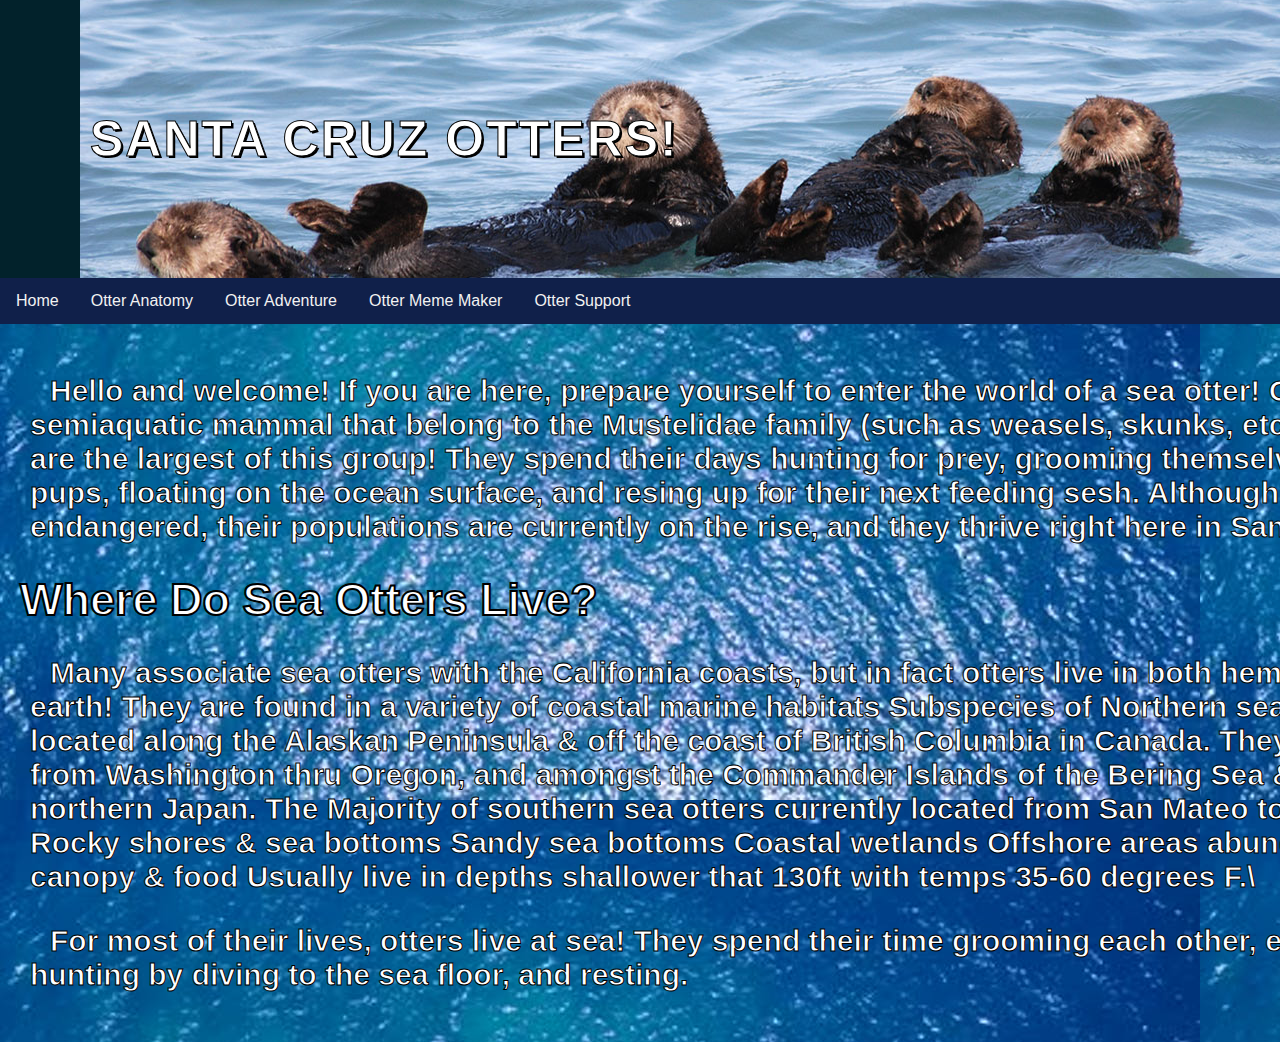
<file: index.html>
<!DOCTYPE html>
<html>
	<head>
		<title>otter</title>
		<script src="https://code.jquery.com/jquery-3.5.1.min.js"></script>
		<script src ="js/lab.js" defer></script>
		<link rel="stylesheet" type="text/css" href="css/lab.css">
	</head>
		<body>
			<div id = "content">
				<div id = "banner">
					<p> SANTA CRUZ OTTERS! </p>

				</div>

				<div id = "buttons">
					<a href="#" class="active">Home</a>
					<a href="page_anatomy/index.html">Otter Anatomy</a>
					<a href="page_story/index.html">Otter Adventure</a>
					<a href="page_meme/index.html">Otter Meme Maker</a>
					<a href="https://www.montereybayaquarium.org/join-give/support-our-sea-otter-program">Otter Support</a>
				</div>

				<div id="info">
					<p>Hello and welcome! If you are here, prepare yourself to enter the world of a sea otter! Otters are a semiaquatic mammal that belong to the Mustelidae family (such as weasels, skunks, etc), and in fact are the largest of this group! They spend their days hunting for prey, grooming themselves and their pups, floating on the ocean surface, and resing up for their next feeding sesh. Although they are endangered, their populations are currently on the rise, and they thrive right here in Santa Cruz! </p>
						<h1>Where Do Sea Otters Live?</h1>
						<p>Many associate sea otters with the California coasts, but in fact otters live in both hemispheres of the earth! They are found in a variety of coastal marine habitats Subspecies of Northern sea otters are located along the Alaskan Peninsula & off the coast of British Columbia in Canada. They also appear from Washington thru Oregon, and amongst the Commander Islands of the Bering Sea & Russia & northern Japan. The Majority of southern sea otters currently located from San Mateo to Santa Barbara

Rocky shores & sea bottoms
Sandy sea bottoms
Coastal wetlands
Offshore areas abundant in kelp canopy & food
Usually live in depths shallower that 130ft with temps 35-60 degrees F.\

<p> For most of their lives, otters live at sea! They spend their time grooming each other, eating and hunting by diving to the sea floor, and resting.</p>


				</div>
			</div>
		</body>
</html>
</file>
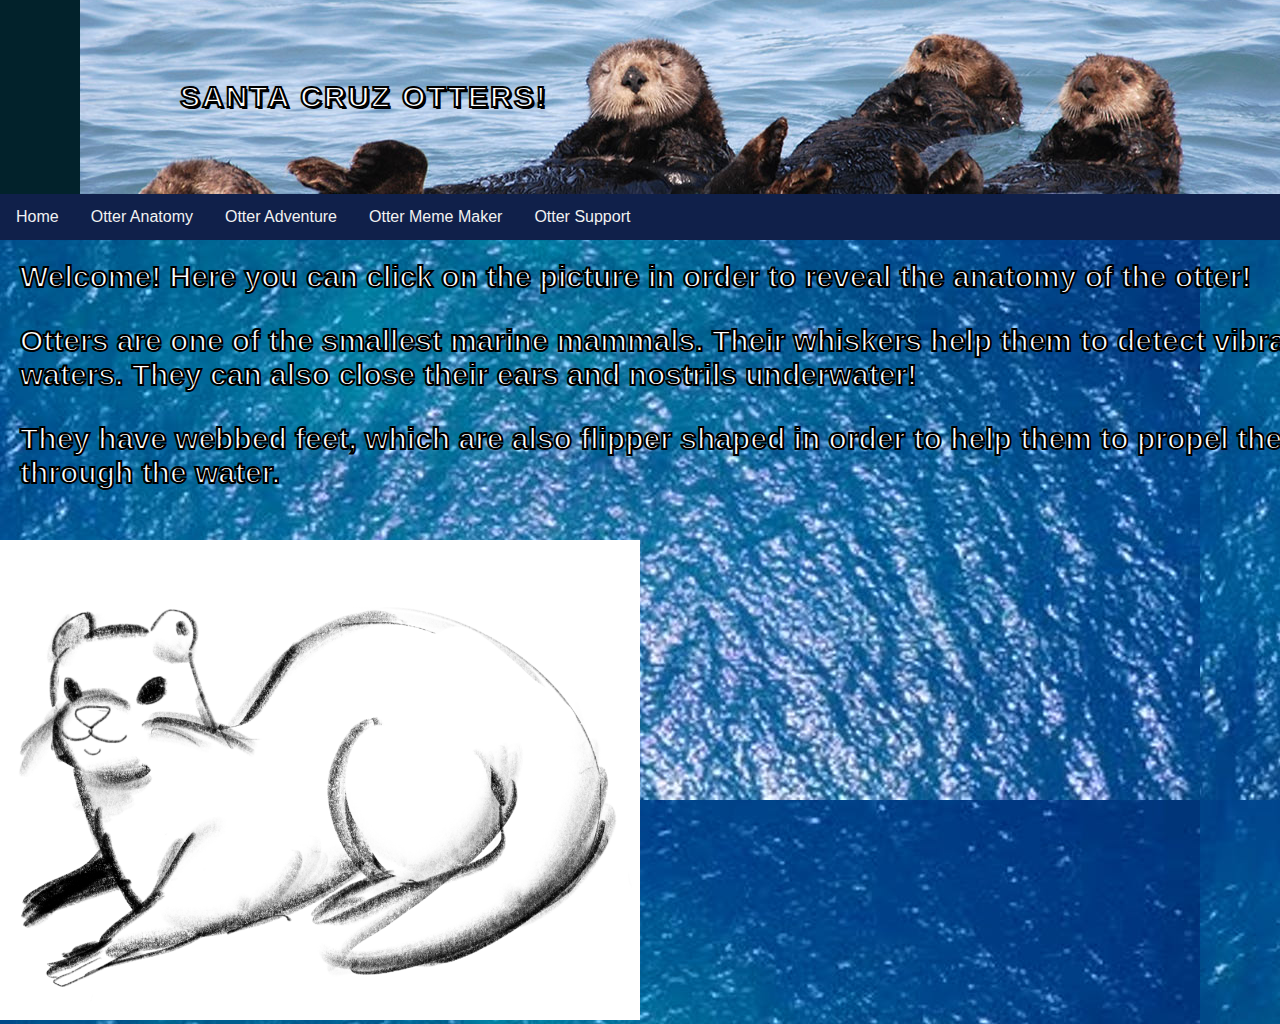
<file: page_anatomy/index.html>
<!DOCTYPE html>
<html>
	<head>
		<title>otter</title>
		<script src="https://code.jquery.com/jquery-3.5.1.min.js"></script>
		<script src ="js/lab.js" defer></script>
		<link rel="stylesheet" type="text/css" href="css/lab.css">
	</head>
		<body>
			<div id = "content">
				<div id = "banner">
					<p> SANTA CRUZ OTTERS! </p>


				</div>

				<div id = "buttons">
					<a href="../index.html">Home</a>
					<a href="#" class="active">Otter Anatomy</a>
					<a href="../page_story/index.html">Otter Adventure</a>
					<a href="../page_meme/index.html">Otter Meme Maker</a>
					<a href="https://www.montereybayaquarium.org/join-give/support-our-sea-otter-program">Otter Support</a>
				</div>

				<div id = "intro">

					<p>Welcome! Here you can click on the picture in order to reveal the anatomy of the otter!</p>

					<p>Otters are one of the smallest marine mammals. Their whiskers help them to detect vibrations in murky waters. They can also close their ears and nostrils underwater!</p>

					<p>They have webbed feet, which are also flipper shaped in order to help them to propel themselves through the water.</p>

					<p></p>

				</div>

				<div id = "pics">

					<img src = "img/fullsketch.png" id = "full">
					<img src = "img/bonesketch.png" id = "bone">

				</div>

			</div>
		</body>
</html>
</file>
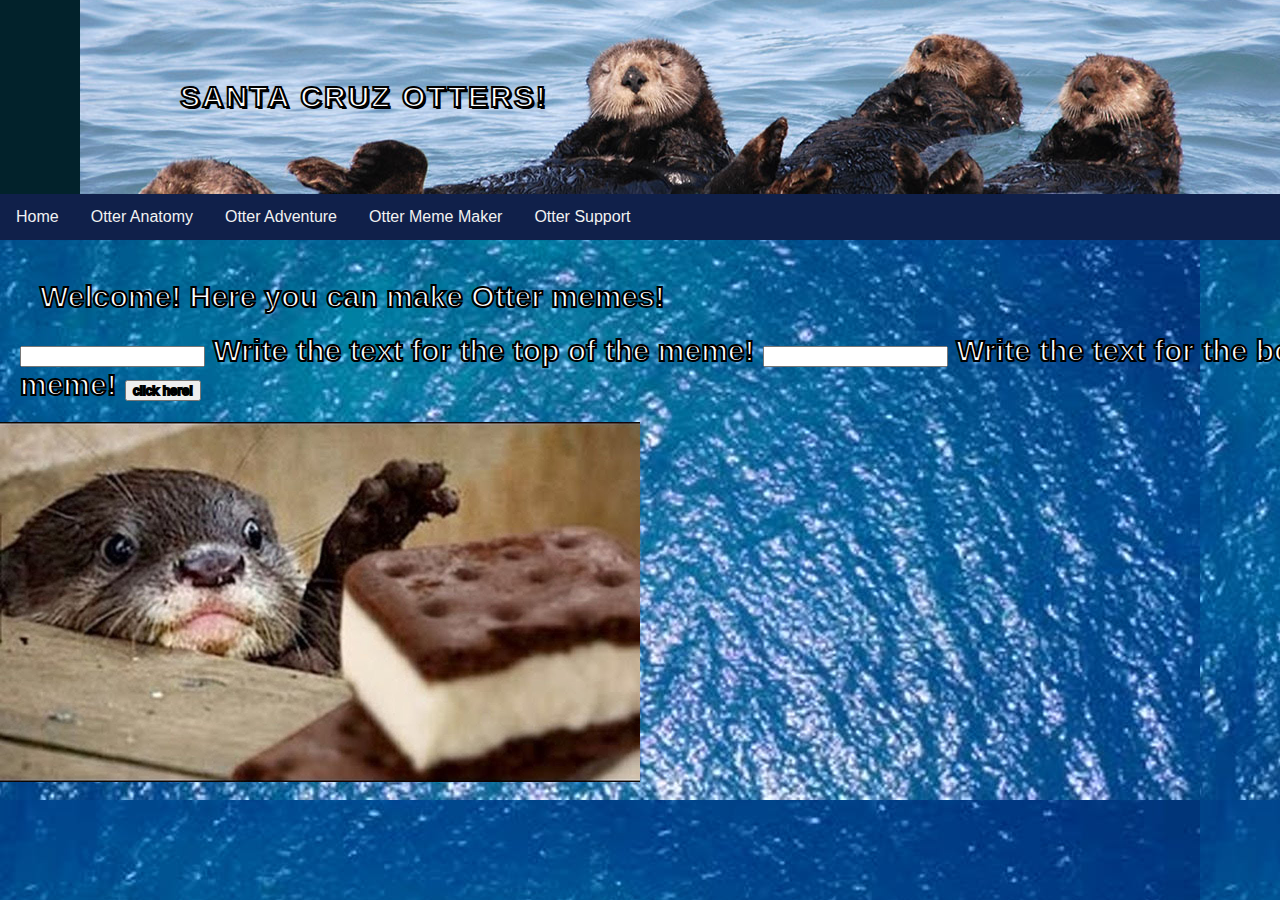
<file: page_meme/index.html>
<!DOCTYPE html>
<html>
	<head>
		<title>otter</title>
		<script src="https://code.jquery.com/jquery-3.5.1.min.js"></script>
		<script src ="js/lab.js" defer></script>
		<link rel="stylesheet" type="text/css" href="css/lab.css">
	</head>
		<body>
			<div id = "content">
				<div id = "banner">
					<p> SANTA CRUZ OTTERS! </p>

				</div>

				<div id = "buttons">
					<a href="../index.html">Home</a>
					<a href="../page_anatomy/index.html">Otter Anatomy</a>
					<a href="../page_story/index.html">Otter Adventure</a>
					<a href="#" class="active">Otter Meme Maker</a>
					<a href="https://www.montereybayaquarium.org/join-give/support-our-sea-otter-program">Otter Support</a>
				</div>

				<div id = "intro">

					<p>Welcome! Here you can make Otter memes!</p>

					<input type="text"  id="top1">
					<label for="top1">Write the text for the top of the meme!</label>

					<input type="text"  id="bottom1">
					<label for="bottom1">Write the text for the bottom of the meme!</label>

					<button id="button">click here!</button>

				</div>

				<div id = "pics">

					<img src = "img/meme1.jpg" id = "meme1">
					<div id = "top" class="top-center"></div>
					<div id = "bottom" class="bottom-center"></div>


				</div>

			</div>
		</body>
</html>
</file>
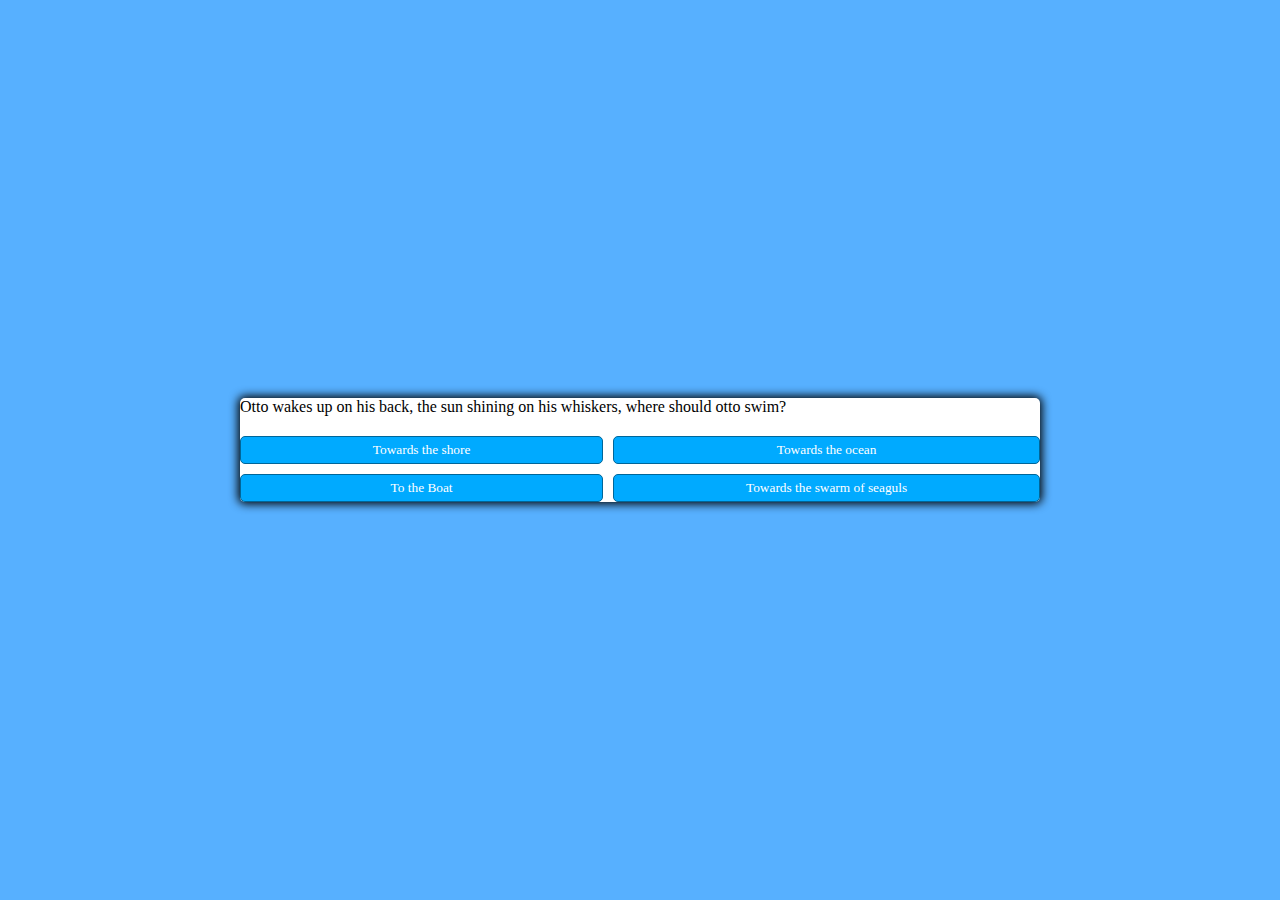
<file: page_story/index.html>
<!DOCTYPE html>
<html lang="en">
<head>

  <link href="style.css" rel="stylesheet">


  <script defer src="game.js"> </script>


  <title>Text Adventure</title>
</head>
<body>
  <div class="container">
    <div id="text">Text</div>
    <div id="option-buttons" class="btn-grid">
      <button class="btn">Option 1</button>
      <button class="btn">Option 2</button>
      <button class="btn">Option 3</button>
      <button class="btn">Option 4</button>



    </div>
  </div>






  </div>
</body>
</html>
</file>
<file: css/lab.css>
h1 {
  color: white;
  font-size: 150%;
}

p{
  -webkit-text-stroke-width: 1px;
  -webkit-text-stroke-color: black;
  color: #white;
  font-family: sans-serif;
  font-weight: bold;
  text-indent: 20px;
  margin-left: 10px;
}

* {
  box-sizing: border-box;
  font-family: Arial, Helvetica, sans-serif;
}

body{
  background-image: url("ocean.jpg");
  font-family: Arial, Helvetica, sans-serif;
  margin: 0;
}

img{
  max-width: 1000%;
  max-height: auto;
  transform: scale(1);
}


#banner{

  padding: 60px;
  text-align: left;
  background: #02222b;
  color: white;
  background-image: url("otter.jpg");
  background-repeat: no-repeat, no-repeat;
  background-position: right;
  font-size: 50px;
  text-indent: 100px;
  text-shadow: 2px 2px #000000;
  letter-spacing: 2px
}

#buttons{
  overflow: hidden;
  background-color: #10204a;
  position: sticky;
  position: -webkit-sticky;
  top: 0;
}

#buttons a {
  float: left;
  display: block;
  color: #f2f2f2;
  text-align: center;
  padding: 14px 16px;
  text-decoration: none;
}

#buttons a.right {
  float: right;
}

#buttons a:hover {
  background-color: #ddd;
  color: black;
}


#info{

  width: 1500px;
  color: white;
  min-height: 300px;
  padding: 10px;
  margin: 10px;
  font-size: 30px;
  -webkit-text-stroke-width: 2px;
  -webkit-text-stroke-color: black;

}

#pics{
  position: relative;
  top: 0;
  left: 0;
}

#full {
  position: relative;
  top: 0;
  left: 0;
  z-index: 2
}

#bone {
  position: absolute;
  top: 0px;
  left: 0px;
  z-index: 1
}

.invis {
  opacity: 0;
}

@media screen and (max-width: 700px) {
  .row {
    flex-direction: column;
  }
}

@media screen and (max-width: 400px) {
  .navbar a {
    float: none;
    width: 100%;
  }
}
</file>
<file: page_anatomy/css/lab.css>
h1 {
  color: white;
  font-size: 150%;
}

p{
  width: 1500px;
  color: white;
  padding: 10px;
  margin: 10px;
  font-size: 30px;
  -webkit-text-stroke-width: 2px;
  -webkit-text-stroke-color: black;
  font-weight: bold;
}

* {
  box-sizing: border-box;
  font-family: Arial, Helvetica, sans-serif;
}

body{
  background-image: url("ocean.jpg");
  font-family: Arial, Helvetica, sans-serif;
  margin: 0;
}

img{
  max-width: 50%;
  max-height: auto;
  transform: scale(1);
}


#banner{

  padding: 60px;
  text-align: left;
  background: #02222b;
  color: white;
  background-image: url("otter.jpg");
  background-repeat: no-repeat, no-repeat;
  background-position: right;
  font-size: 50px;
  text-indent: 100px;
  text-shadow: 2px 2px #000000;
  letter-spacing: 2px
}

#buttons{
  overflow: hidden;
  background-color: #10204a;
  position: sticky;
  position: -webkit-sticky;
  top: 0;
}

#buttons a {
  float: left;
  display: block;
  color: #f2f2f2;
  text-align: center;
  padding: 14px 16px;
  text-decoration: none;
}

#buttons a.right {
  float: right;
}

#buttons a:hover {
  background-color: #ddd;
  color: black;
}


#info{

  width: 1500px;
  color: white;
  min-height: 300px;
  padding: 10px;
  margin: 10px;
  font-size: 30px;
  -webkit-text-stroke-width: 2px;
  -webkit-text-stroke-color: black;

}

#pics{
  position: relative;
  top: 0;
  left: 0;
}

#full {
  position: relative;
  top: 0;
  left: 0;
  z-index: 2
}

#bone {
  position: absolute;
  top: 0px;
  left: 0px;
  z-index: 1
}

.invis {
  opacity: 0;
}

@media screen and (max-width: 700px) {
  .row {
    flex-direction: column;
  }
}

@media screen and (max-width: 400px) {
  .navbar a {
    float: none;
    width: 100%;
  }
}
</file>
<file: page_meme/css/lab.css>
h1 {
  color: white;
  font-size: 150%;
}

p{
  width: 1500px;
  color: white;
  padding: 10px;
  margin: 10px;
  font-size: 30px;
  -webkit-text-stroke-width: 2px;
  -webkit-text-stroke-color: black;
  font-weight: bold;
}

* {
  box-sizing: border-box;
  font-family: Arial, Helvetica, sans-serif;
}

body{
  background-image: url("ocean.jpg");
  font-family: Arial, Helvetica, sans-serif;
  margin: 0;
}

img{
  max-width: 50%;
  max-height: auto;
  transform: scale(1);
}


#banner{

  padding: 60px;
  text-align: left;
  background: #02222b;
  color: white;
  background-image: url("otter.jpg");
  background-repeat: no-repeat, no-repeat;
  background-position: right;
  font-size: 50px;
  text-indent: 100px;
  text-shadow: 2px 2px #000000;
  letter-spacing: 2px
}

#buttons{
  overflow: hidden;
  background-color: #10204a;
  position: sticky;
  position: -webkit-sticky;
  top: 0;
}

#buttons a {
  float: left;
  display: block;
  color: #f2f2f2;
  text-align: center;
  padding: 14px 16px;
  text-decoration: none;
}

#buttons a.right {
  float: right;
}

#buttons a:hover {
  background-color: #ddd;
  color: black;
}

#intro{
  width: 1500px;
  color: white;
  padding: 10px;
  margin: 10px;
  font-size: 30px;
  -webkit-text-stroke-width: 2px;
  -webkit-text-stroke-color: black;
  font-weight: bold;
}
#info{

  width: 1500px;
  color: white;
  min-height: 300px;
  padding: 10px;
  margin: 10px;
  font-size: 30px;
  -webkit-text-stroke-width: 2px;
  -webkit-text-stroke-color: black;

}

#pics{
  position: relative;
  top: 0;
  left: 0;
}

#full {
  position: relative;
  top: 0;
  left: 0;
  z-index: 2
}

#bone {
  position: absolute;
  top: 0px;
  left: 0px;
  z-index: 1
}

.invis {
  opacity: 0;
}

@media screen and (max-width: 700px) {
  .row {
    flex-direction: column;
  }
}

@media screen and (max-width: 400px) {
  .navbar a {
    float: none;
    width: 100%;
  }
}
</file>
<file: page_story/style.css>
*, *::before, *::after {
box-sizing: border-box;
font-family: cursive;

}
body {
  padding: 0;
  margin: 0;
  display: flex;
  justify-content: center;
  align-items: center;
  width: 100vw;
  height: 100vh;
  background-color: #57b0ff;

}

.container {
  width: 800px;
  max-width: 80%;
  background-color: white;
  padding 10px;
  border-radius: 5px;
  box-shadow: 0 0 10px 2px;
}

.btn-grid{
  display: grid;
  grid-template-columns: repeat(2, auto);
  gap: 10px;
  margin-top: 20px;

}
.btn{
  background-color: hsl(200, 100%, 50%);
  border: 1px solid hsl(200, 100%, 30%);
  border-radius: 5px;
  padding: 5px 10px;
  color: white;
  outline: none;

}
.btn:hover {
  border-color: black;
}

.center {
  display: block;
  margin-left: auto;
  margin-right: auto;
  width: 50%;
  max-width:50%;
    height:auto;

}
.invisible {
  display:none;
}
</file>
